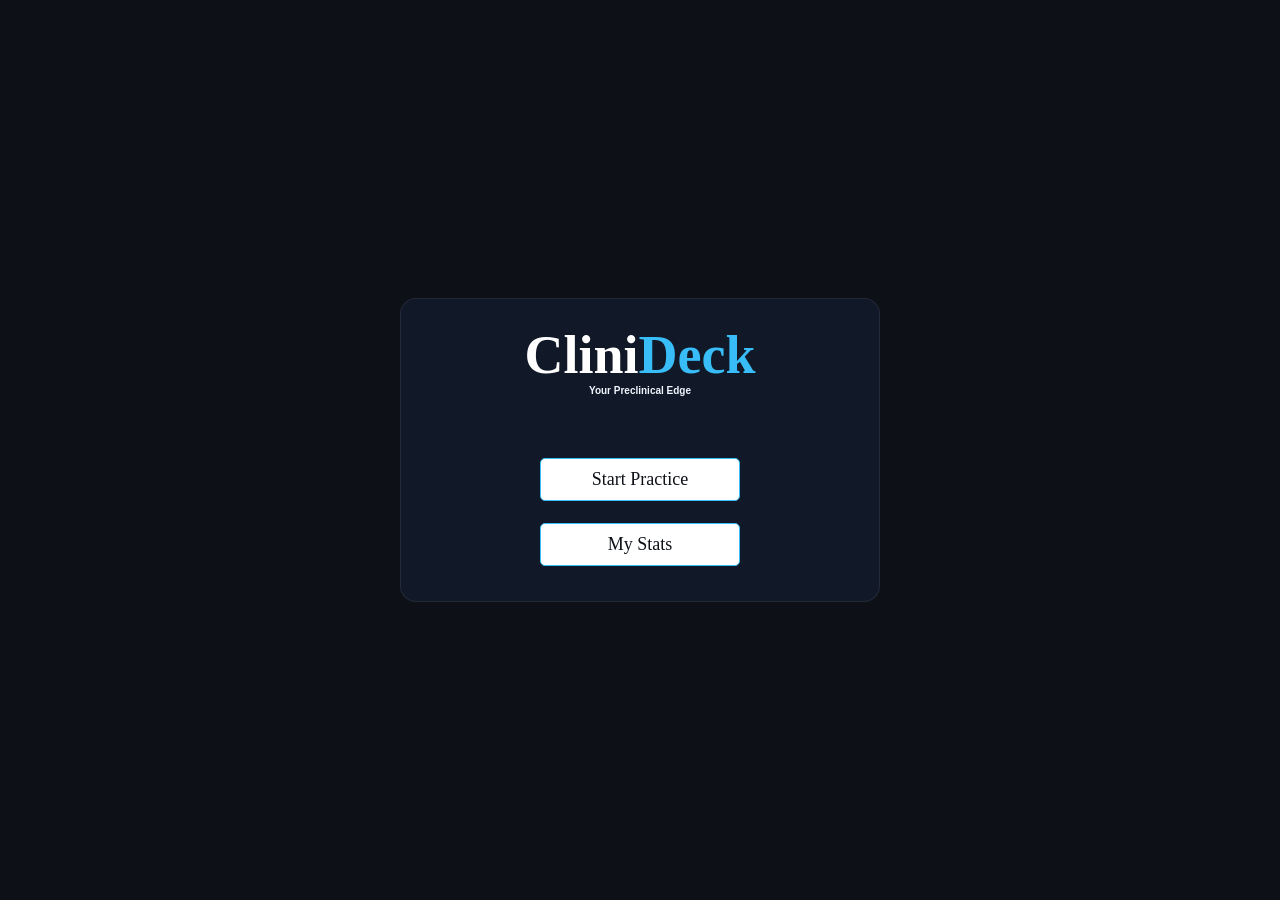
<file: index.html>
<!DOCTYPE html>
<html lang="en">
<head>
    <meta charset="UTF-8">
    <meta name="viewport" content="width=device-width, initial-scale=1.0">
    <title>CliniDeck - Your Preclinical Edge</title>
    <link rel="stylesheet" href="style.css">
</head>
<body>
    <div class="container">
        <div id="home" class="flex-center flex-column">
            <div class="clini">
            <h1>Clini<span class="deck">Deck</span></h1>
            <h4 class="cd-title">Your Preclinical Edge</h4>
            </div>
            <a class="btn" href="/topic.html">Start Practice</a>
            <a class="btn" href="/highscores.html">My Stats</a>
        </div>
    </div>
</body>
</html>
</file>
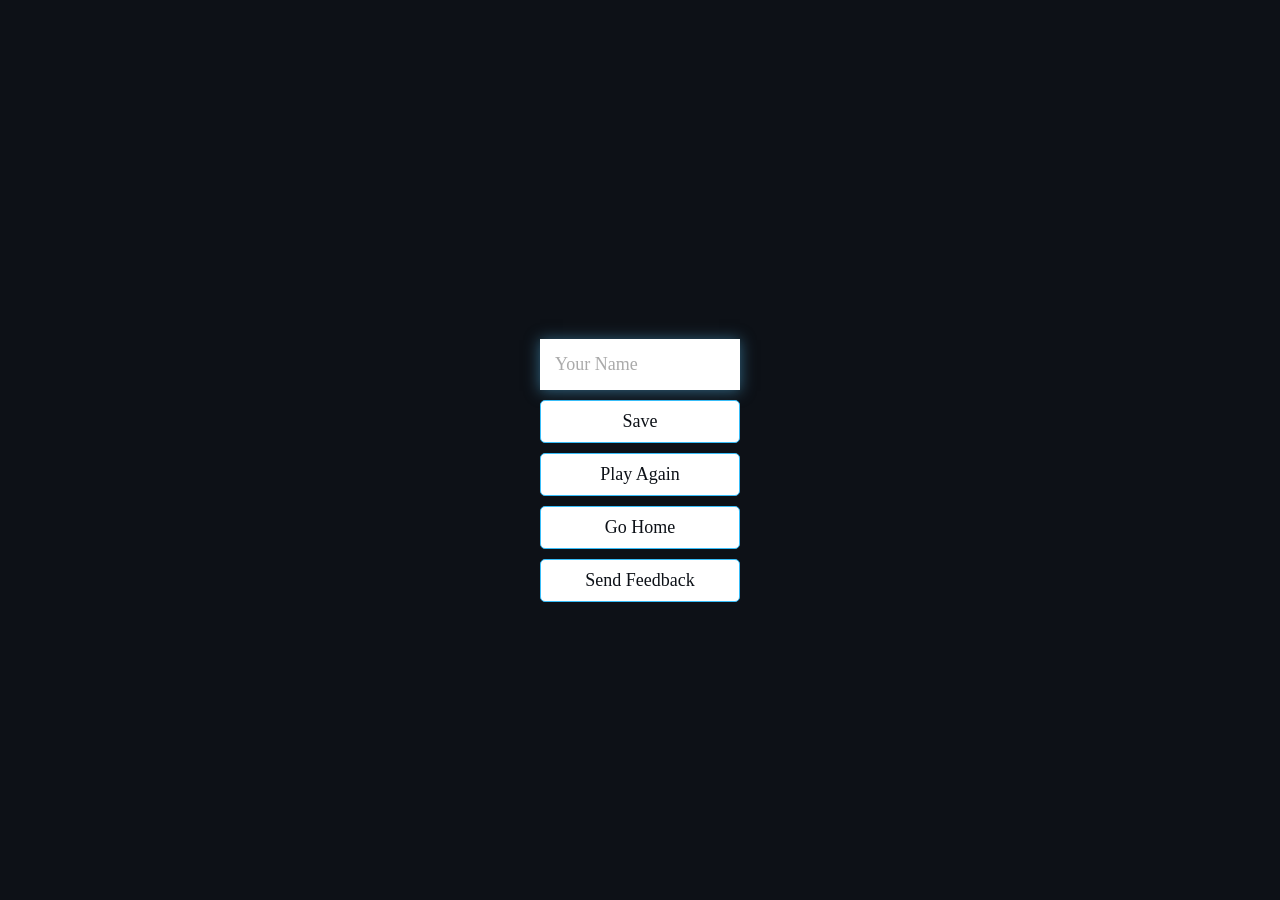
<file: end.html>
<!DOCTYPE html>
<html lang="en">
<head>
    <meta charset="UTF-8">
    <meta name="viewport" content="width=device-width, initial-scale=1.0">
    <title>Congrats!</title>
    <link rel="stylesheet" href="style.css">
</head>
<body>
    <div class="container">
        <div class="flex-column flex-center" id="end">
            <h1 id="finalScore"></h1>
            <form>
                <input type="text" name="username" id="username" placeholder="Your Name"/>
                <button disabled type="submit" class="btn" id="saveScoreBtn" onclick="saveHighScore(event)">Save</button>
            </form>
            <a href="/game.html" class="btn">Play Again</a>
            <a href="/index.html" class="btn">Go Home</a>
            <a href="/feedback.html" class="btn">Send Feedback</a>
        </div>
    </div>
    <script src="end.js"></script>
</body>
</html>
</file>
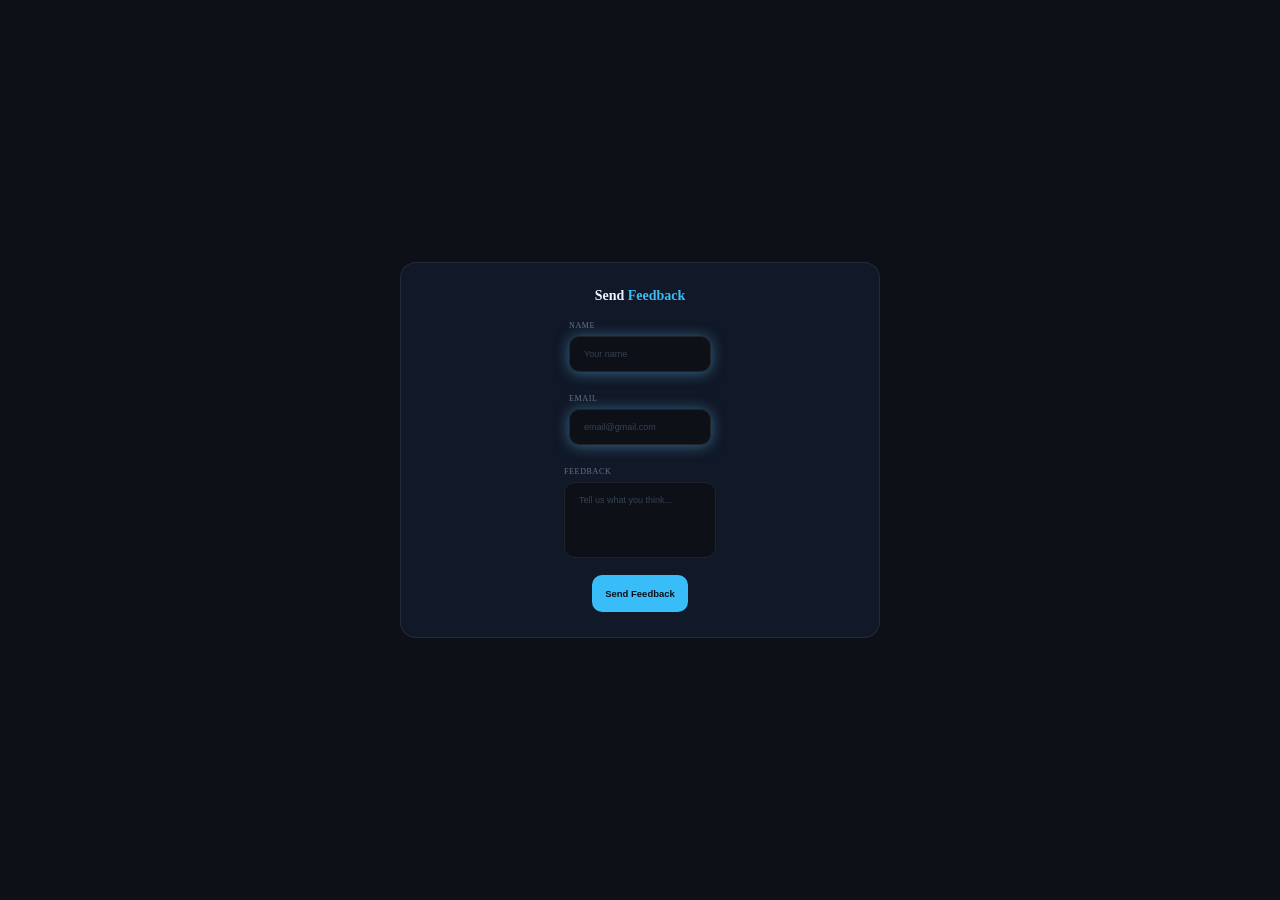
<file: feedback.html>
<!DOCTYPE html>
<html lang="en">
<head>
    <meta charset="UTF-8">
    <meta name="viewport" content="width=device-width, initial-scale=1.0">
    <title>Feedback Form</title>
    <link rel="stylesheet" href="style.css">
    <link rel="stylesheet" href="game.css">
</head>
<body>
    
</body>
</html>
<div class="flex-column feedback">
    <form action="https://formsubmit.co/ogunleyeabayomi43@gmail.com" method="POST">
        <h2>Send <span>Feedback</span></h2>

        <div class="field">
            <label for="username">Name</label>
            <input type="text" id="username" name="name" placeholder="Your name" required>
        </div>

        <div class="field">
            <label for="email">Email</label>
            <input type="email" id="email" name="email" placeholder="email@gmail.com">
        </div>

        <div class="field">
            <label for="feedback">Feedback</label>
            <textarea id="feedback" name="feedback" rows="5" placeholder="Tell us what you think..." required></textarea>
        </div>

        <button type="submit" class="send-btn">Send Feedback</button>
    </form>
</div>
</file>
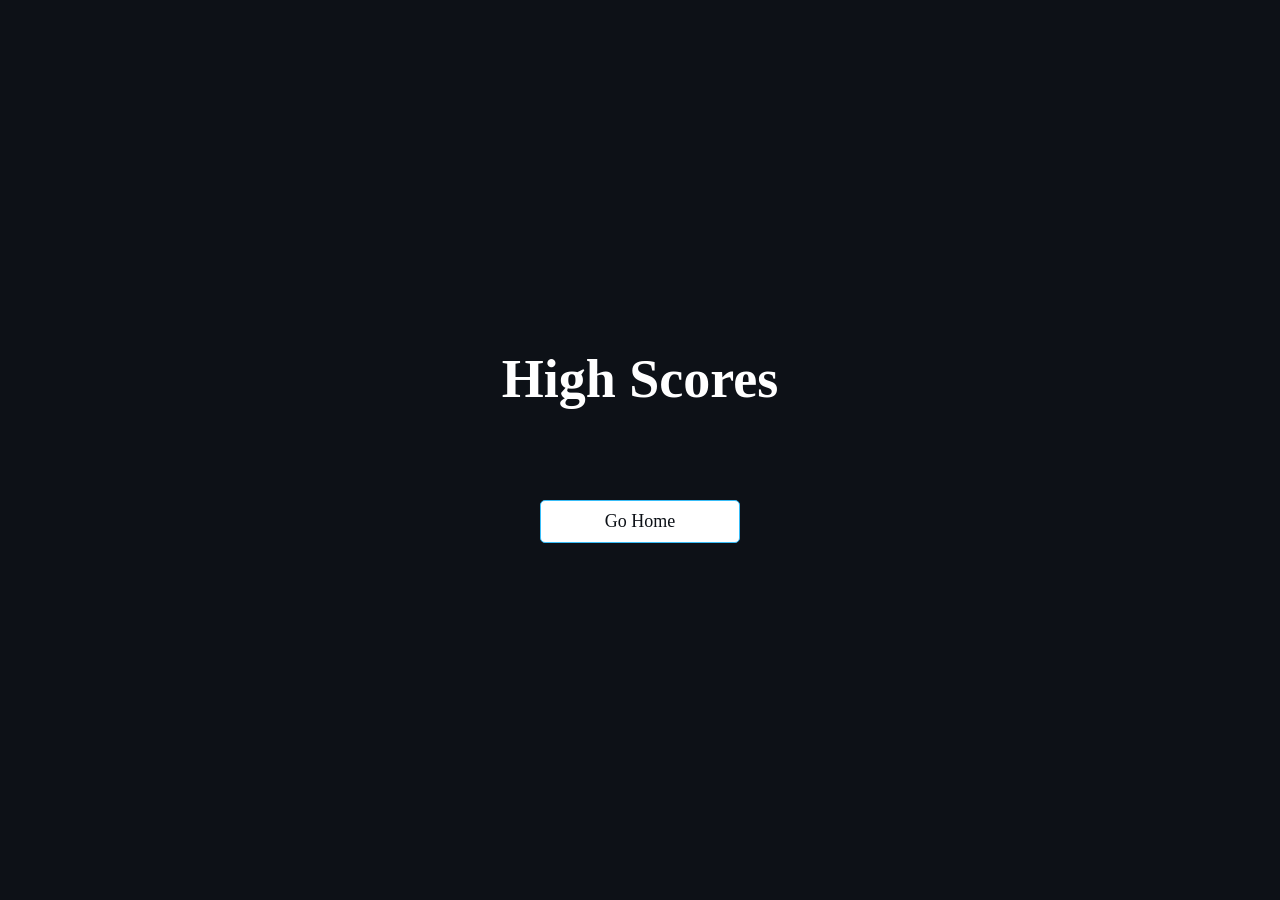
<file: highscores.html>
<!DOCTYPE html>
<html lang="en">
<head>
    <meta charset="UTF-8">
    <meta name="viewport" content="width=device-width, initial-scale=1.0">
    <title>High Scores</title>
    <link rel="stylesheet" href="style.css">
    <link rel="stylesheet" href="highscores.css">
</head>
<body>
    <div class="container">
        <div id="highScores" class="flex-center flex-column">
            <h1 id="finalScore">High Scores</h1>
            <ul id="highScoresList"></ul>
            <a class="btn" href="/">Go Home</a>
        </div>
    </div>
    <script src="highscores.js"></script>
</body>
</html>
</file>
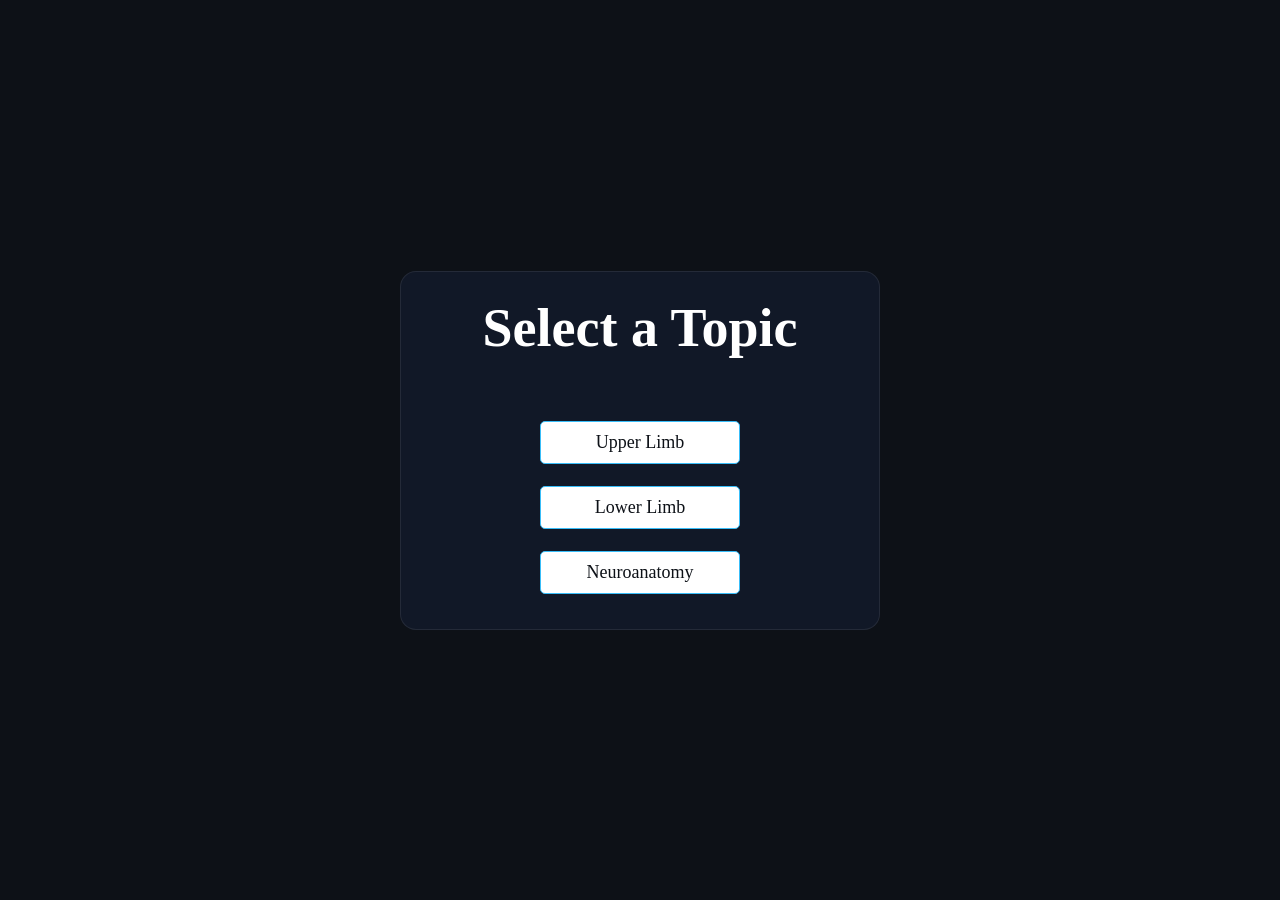
<file: topic.html>
<!DOCTYPE html>
<html lang="en">
<head>
    <meta charset="UTF-8">
    <meta name="viewport" content="width=device-width, initial-scale=1.0">
    <title>QuizApp</title>
    <link rel="stylesheet" href="style.css">
</head>
<body>
    <div class="container">
        <div id="home" class="flex-center flex-column">
            <h1>Select a Topic</h1>
            <a class="btn" href="game.html?topic=upper_limb">Upper Limb</a>
            <a class="btn" href="game.html?topic=lower_limb">Lower Limb</a>
            <a class="btn" href="game.html?topic=neuroanatomy">Neuroanatomy</a>
        </div>
    </div>
</body>
</html>
</file>
<file: style.css>
:root{
    background-color: #0d1117;
    font-size: 62.5%;
}

*{
    box-sizing: border-box;
    font-family: sora;
    margin: 0;
    padding: 0;
    color: #333;
}

.deck{
    color: #38bdf8;
    font-size: 5.4rem;
    box-sizing: border-box;
    font-family: sora;
    margin-bottom: 5rem;
    font-weight: 700;
}


h1, h2, h3, h4{
    margin-bottom: 1rem;
}

h1{
    font-size: 5.4rem;
    color: white;
    margin-bottom: 5rem;
}

h1 > span{
    font-size: 2.4rem;
    font-weight: 500;
}

h2{
    font-size: 4.2rem;
    margin-bottom: 4rem;
    font-weight: 700;
    color: white;
}

h3{
    font-size: 2.8rem;
    font-weight: 500;
}

h4{
    color: #aaa;
    display: flex;
    margin-top: -5rem;
    margin-bottom: 5rem;
    justify-content: center;
    align-items: center;

}

.container{
    width: 100vw;
    height: 100vh;
    display: flex;
    justify-content: center;
    align-items: center;
    max-width: 80rem;
    margin: 0 auto;
    padding: 2rem;
    
}

.container > *{
    width: 100%;
}

.flex-column{
    display: flex;
    flex-direction: column;
}

.flex-center{
    justify-content: center;
    align-items: center;
}

.justify-center{
    justify-content: center;
}

.text-center{
    text-align: center;
}

.hidden{
    display: none;
}

/* buttons */
.btn{
    font-size: 1.8rem;
    padding: 1rem 0;
    width: 20rem;
    text-align: center;
    border: 0.1rem solid #38bdf8;
    margin-bottom: 1rem;
    text-decoration: none;
    border-radius: 0.5rem;
    color: #0d1117;
    background-color: white;
}

.btn:hover{
    cursor: pointer;
    box-shadow: 0 0.4rem 1.4rem 0 rgba(85, 185, 235, 0.5);
    transform: translateY(-0.1rem);
    transition: transform 150ms;
}

.btn[disabled]:hover{
    cursor: not-allowed;
    box-shadow: none;
    transform: none;
}

/*FORMS*/
form {
    width: 100%;
    display: flex;
    flex-direction: column;
    align-items: center;
}

input {
    margin-bottom: 1rem;
    width: 20rem;
    padding: 1.5rem;
    font-size: 1.8rem;
    border: none;
    box-shadow: 0 0.1rem 1.4rem 0 rgba(86, 185, 235, 0.5);
}

input::placeholder {
    color: #aaa;
}

#home {
    background: #111827;
    border: 1px solid rgba(255, 255, 255, 0.08);
    border-radius: 16px;
    padding: 2.5rem;
    width: 100%;
    max-width: 480px;
    display: flex;
    flex-direction: column;
    gap: 1.2rem;
}

#home:hover{
    box-shadow: 0 0.4rem 1.4rem 0 rgba(85, 185, 235, 0.5);
    
}

.cd-title {
    font-family: 'Sora', sans-serif;
    font-size: 1.%;
    color: #f0f6ff;
    line-height: 1;

    background: linear-gradient(
        120deg,
        #f0f6ff 0%,
        #f0f6ff 40%,
        #ffffff 50%,
        #38bdf8 55%,
        #f0f6ff 60%,
        #f0f6ff 100%
    );
    background-size: 200% auto;
    -webkit-background-clip: text;
    -webkit-text-fill-color: transparent;
    background-clip: text;

    animation: shimmer 2.5s ease-in-out infinite;
}

@keyframes shimmer {
    0% { background-position: 200% center; }
    100% { background-position: -200% center; }
}
</file>
<file: game.css>
.choice-container{
    display: flex;
    margin-bottom: 0.5rem;
    width: 100%;
    font-size: 1.8rem;
    border: 0.1rem solid rgb(86, 165, 235, 0.25);
    background-color: white;
}

.choice-container:hover{
    cursor: pointer;
    box-shadow: 0 0.4rem 1.4rem 0 rgba(85, 185, 235, 0.5);
    transform: translateY(-0.1rem);
    transition: transform 150ms;
}

.choice-prefix{
    padding: 1.5rem 2.5rem;
    background-color: #56a5eb;
    color: white;
}

.choice-text{
    padding: 1.5rem;
    width: 100%;
}

.correct {
    background-color: #28a745;
}   

.incorrect {
    background-color: #dc3545;
}

/*Heads Up Display*/

#hud{
    display: flex;
    justify-content: space-between;
}

.hud-prefix{
    text-align: center;
    font-size: 2rem;
    color: white;
}

.hud-main-text{
    text-align: center;
}

#progressBar{
    width: 20rem;
    height: 4rem;
    border: 0.3rem solid #56a5eb;
    margin-top: 1.5rem;
}

#progressBarFull{
    height: 3.5rem;
    background-color: #56a5eb;
    width: 0%;
}

/* Loader */
#loader{
    border: 1.6rem solid white;
    border-radius: 50%;
    border-top: 1.6rem solid #56a5eb;
    width: 12rem;
    height: 12rem;
    animation: spin 2s linear infinite;
    margin: auto;
}

@keyframes spin {
    0% {
        transform: rotate(0deg);
    }
    100% {
        transform: rotate(360deg);
    }
}

.space {
    display: flex;
    flex-direction: column;
    align-items: center;
    justify-content: center;
}

.feedback {
    min-height: 100vh;
    background: #0d1117;
    display: flex;
    align-items: center;
    justify-content: center;
    font-family: 'Sora', sans-serif;
    padding: 2rem;
    box-sizing: border-box;
}

.feedback form {
    background: #111827;
    border: 1px solid rgba(255, 255, 255, 0.08);
    border-radius: 16px;
    padding: 2.5rem;
    width: 100%;
    max-width: 480px;
    display: flex;
    flex-direction: column;
    gap: 1.2rem;
}

.feedback h2 {
    color: #f0f6ff;
    font-size: 1.4rem;
    font-weight: 600;
    margin: 0 0 0.5rem;
}

.feedback h2 span {
    color: #38bdf8;
}

label {
    color: #64748b;
    font-size: 0.8rem;
    letter-spacing: 0.08em;
    text-transform: uppercase;
    display: block;
    margin-bottom: 6px;
}

.feedback input,
.feedback textarea {
    width: 100%;
    background: #0d1117;
    border: 1px solid rgba(255, 255, 255, 0.08);
    border-radius: 10px;
    padding: 12px 14px;
    color: #f0f6ff;
    font-family: 'Sora', sans-serif;
    font-size: 0.9rem;
    box-sizing: border-box;
    transition: border-color 0.2s;
    outline: none;
    resize: none;
}

.feedback input::placeholder,
.feedback textarea::placeholder {
    color: #334155;
}

.feedback input:focus,
.feedback textarea:focus {
    border-color: #38bdf8;
}

.feedback .field {
    display: flex;
    flex-direction: column;
}

.send-btn {
    background: #38bdf8;
    color: #0d1117;
    border: none;
    border-radius: 10px;
    padding: 13px;
    font-family: 'Sora', sans-serif;
    font-size: 0.95rem;
    font-weight: 600;
    cursor: pointer;
    text-align: center;
    text-decoration: none;
    display: block;
    transition: background 0.18s, transform 0.12s;
    margin-top: 0.5rem;
}

.send-btn:hover {
    background: #7dd3fc;
    transform: translateY(-1px);
}

.send-btn:active {
    transform: scale(0.98);
}
</file>
<file: highscores.css>
#highScoresList {
    list-style: none;
    padding-left: 0;
    margin-bottom: 4rem;
    color: white;
}

.high-score {
    font-size: 2.8rem;
    margin-bottom: 0.5rem;
    color: white;
}


.high-score:hover{
    transform: scale(1.025);
    color: #56a5eb;
}
</file>
